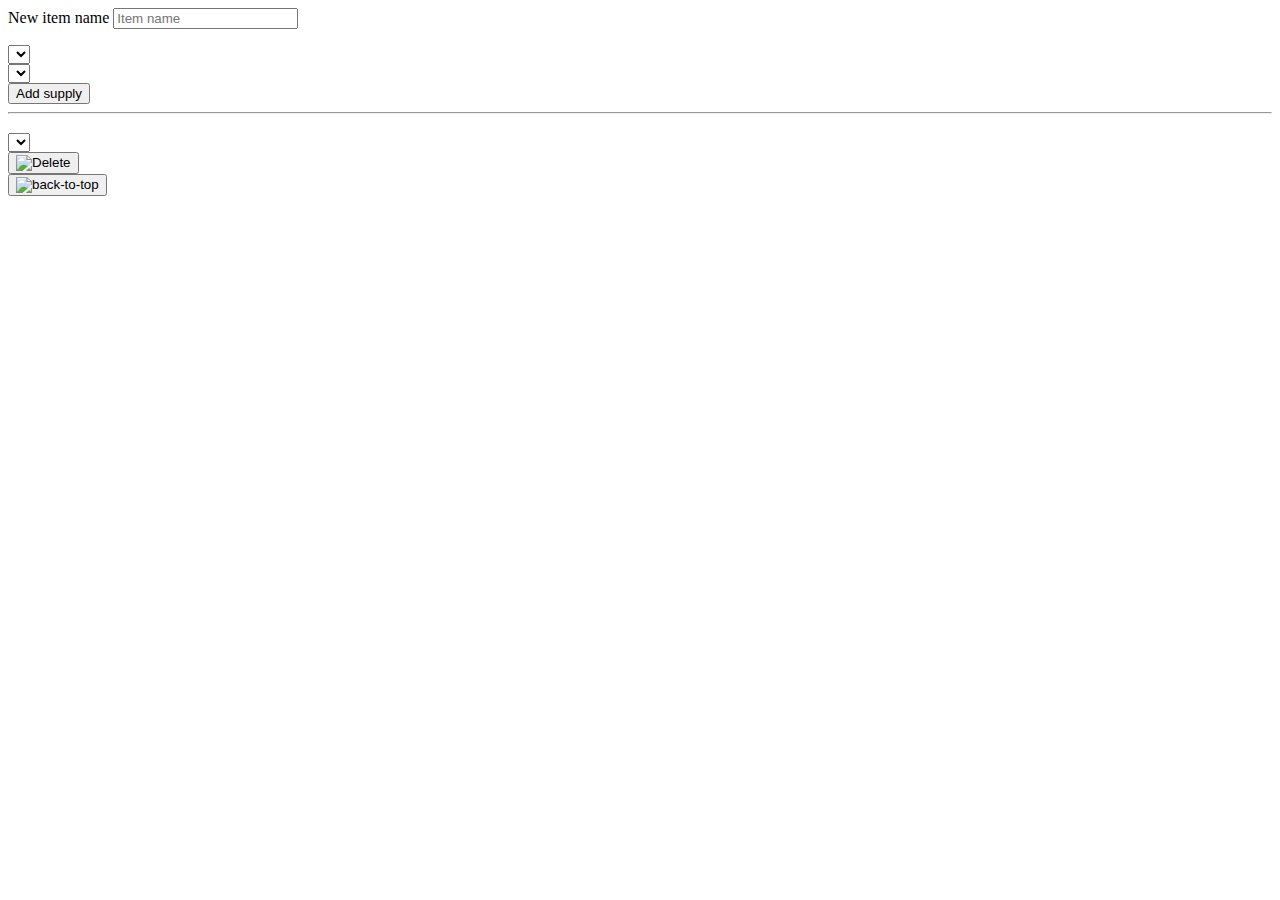
<file: src/main/resources/templates/index.html>
<!DOCTYPE html>
<html xmlns:th="http://www.thymeleaf.org" lang="en">

<head>
    <meta charset="UTF-8">
    <meta name="viewport" content="width=device-width, initial-scale=1">

    <link rel="apple-touch-icon" sizes="180x180" th:href="@{/img/favicon/apple-touch-icon.png}">
    <link rel="icon" type="image/png" sizes="32x32" th:href="@{/img/favicon/favicon-32x32.png}">
    <link rel="icon" type="image/png" sizes="16x16" th:href="@{/img/favicon/favicon-16x16.png}">
    <link rel="manifest" th:href="@{/site.webmanifest}">

    <title>Home Supplies Monitor</title>
    <link th:href="@{/css/bootstrap.css}" rel="stylesheet"/>
    <link th:href="@{/css/styles.css}" rel="stylesheet"/>
</head>

<body class="mx-auto">
<div class="container fs-4">

    <!-- HEADER -->
    <div th:insert="~{fragments/header}"></div>

    <!--ADD NEW ITEM-->
    <form th:object="${supply}" th:method="post" th:action="@{/}">

        <input type="hidden" th:name="${_csrf.parameterName}" th:value="${_csrf.token}"/>
        <label for="name">New item name</label>
        <input id="name" type="text" th:name="name"
               class="form-control" placeholder="Item name" aria-label="Item name">
        <p th:if="${#fields.hasErrors('name')}" th:each="err : ${#fields.errors('name')}" th:text="${err}" class="text-danger fs-6 my-0"></p>

        <div class="row my-2">
            <div class="col-md-6 w-50">
                <label for="new-supply-category"></label>
                <select id="new-supply-category" name="category"
                        class="form-select form-select-sm form-select-custom py-2">
                    <option th:each="category : ${T(com.yobombel.homesuppliesmonitor.model.enums.Category).values()}"
                            th:value="${category}" th:text="${category.getValue}"
                            th:label="${category.getValue}"></option>
                </select>
            </div>
            <div class="col-md-6 w-50">
                <label for="new-supply-name"></label>
                <select id="new-supply-name" name="amount"
                        class="form-select form-select-sm form-select-custom py-2">
                    <option th:each="amount : ${T(com.yobombel.homesuppliesmonitor.model.enums.Amount).values()}"
                            th:value="${amount}" th:text="${amount.getValue}"></option>
                </select>
            </div>
        </div>
        <button type="submit" class="btn btn-success">Add supply</button>
    </form>

    <hr />
    <!--CATEGORIES LIST-->
    <div class="row my-2">
        <div class="col-md-4" th:each="category : ${T(com.yobombel.homesuppliesmonitor.model.enums.Category).values()}">
            <h3 class="text-center text-lowercase capitalize-first" th:text="${category}"></h3>
            <div th:each="supply : ${allItemList}" th:if="${supply.getCategory()} == ${category}"
                 class="border border-info rounded p-2 mb-2 text-truncate">
                <span th:text="${supply.name}"
                      data-bs-toggle="tooltip" data-bs-placement="top"
                      data-bs-custom-class="custom-tooltip"
                      th:data-bs-title="${supply.name}">
                </span>
                <div class="d-flex flex-row justify-content-between">
                    <form th:object="${supply}" th:action="updateAmount" method="post"
                          th:name="${supply.name}" class="">
                        <input type="hidden" th:name="name" th:value="${supply.name}">

                        <label th:for="amount_id"></label>
                        <select th:id="item_amount_id" th:name="amount" th:onchange="this.form.submit()"
                                class="form-select form-select-sm form-select-custom">
                            <option th:value="${supply.amount.getValue}" th:text="${supply.amount.getValue}" selected
                                    disabled
                                    hidden></option>
                            <option th:each="amount : ${T(com.yobombel.homesuppliesmonitor.model.enums.Amount).values()}"
                                    th:text="${amount.getValue}"></option>
                        </select>

                    </form>
                    <form th:object="${supply}" th:action="delete" method="post" class="">
                        <input type="hidden" th:name="name" th:value="${supply.name}">
                        <button type="submit" class="btn btn-sm btn-outline-danger btn-trash"><img th:src="@{/img/trash.svg}" width="100%" alt="Delete"></button>
                    </form>
                </div>
            </div>
        </div>
    </div>

</div>

<div class="px-3" th:insert="~{fragments/footer}"></div>

<button type="button"
        class="btn btn-outline-info"
        id="btn-back-to-top">
    <img th:src="@{/img/arrow-up.svg}" width="100%" alt="back-to-top">
</button>

<script th:src="@{/js/bootstrap.bundle.min.js}"></script>
<script th:src="@{/js/scripts.js}"></script>

</body>
</html>
</file>
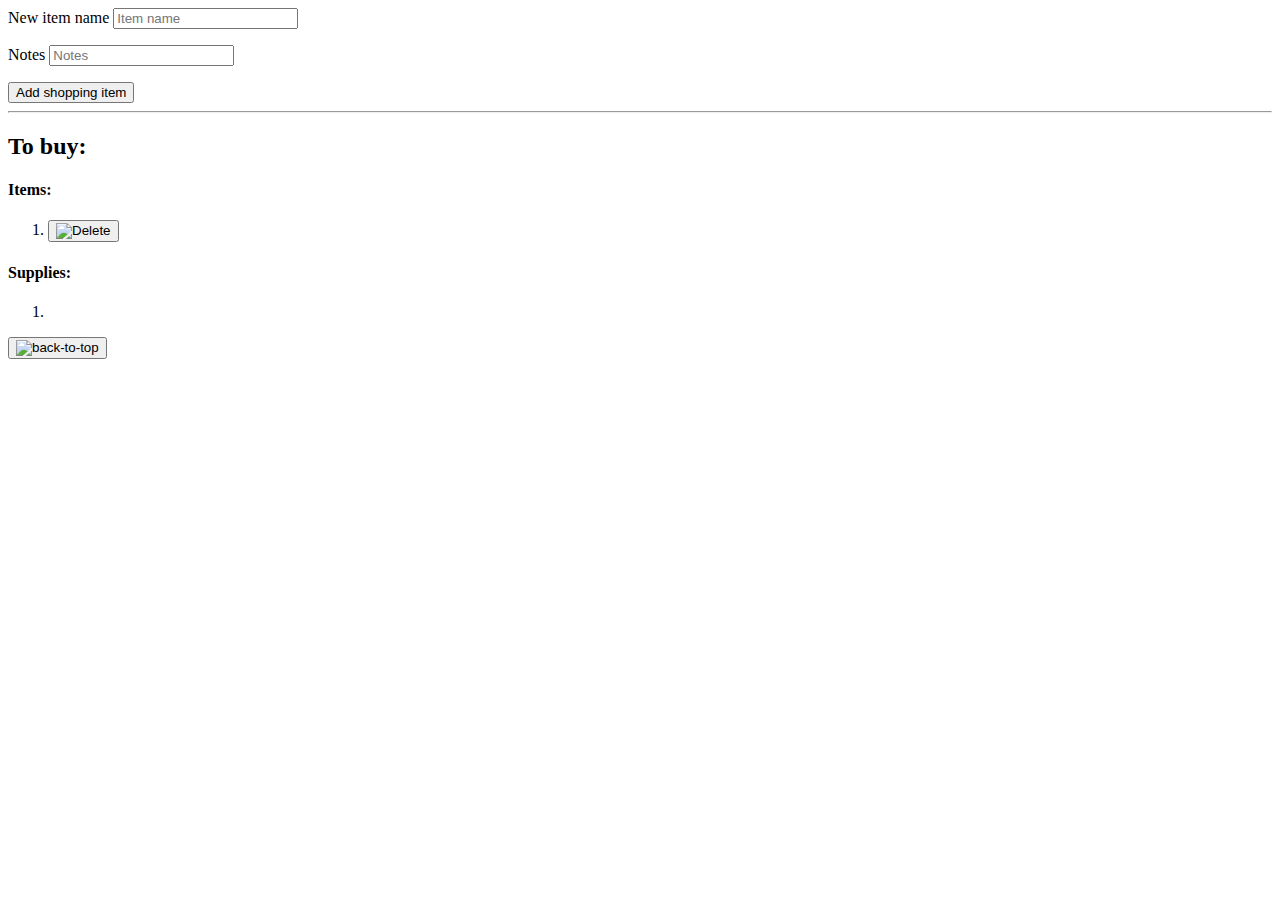
<file: src/main/resources/templates/shopping_list.html>
<!DOCTYPE html>
<html xmlns:th="http://www.thymeleaf.org" lang="en">

<head>
    <meta charset="UTF-8">
    <meta name="viewport" content="width=device-width, initial-scale=1">

    <link rel="apple-touch-icon" sizes="180x180" th:href="@{/img/favicon/apple-touch-icon.png}">
    <link rel="icon" type="image/png" sizes="32x32" th:href="@{/img/favicon/favicon-32x32.png}">
    <link rel="icon" type="image/png" sizes="16x16" th:href="@{/img/favicon/favicon-16x16.png}">
    <link rel="manifest" th:href="@{/site.webmanifest}">

    <title>Home Supplies Monitor</title>
    <link th:href="@{/css/bootstrap.css}" rel="stylesheet"/>
    <link th:href="@{/css/styles.css}" rel="stylesheet"/>
</head>

<body class="mx-auto">
<div class="container fs-4">

    <!-- HEADER -->
    <div th:insert="~{fragments/header}"></div>

    <!--ADD NEW ITEM-->
    <form th:object="${shoppingItem}" th:method="post" th:action="@{shopping_list}">

        <input type="hidden" th:name="${_csrf.parameterName}" th:value="${_csrf.token}"/>

        <div class="row my-2">
            <div class="col-md-6 w-50">
                <label for="name">New item name</label>
                <input id="name" type="text" th:name="name"
                       class="form-control" placeholder="Item name" aria-label="Item name">
                <p th:if="${#fields.hasErrors('name')}" th:each="err : ${#fields.errors('name')}" th:text="${err}"
                   class="text-danger fs-6 my-0"></p>
            </div>

            <div class="col-md-6 w-50">
                <label for="notes">Notes</label>
                <input id="notes" type="text" th:name="notes"
                       class="form-control" placeholder="Notes" aria-label="Notes">
                <p th:if="${#fields.hasErrors('notes')}" th:each="err : ${#fields.errors('notes')}" th:text="${err}"
                   class="text-danger fs-6 my-0"></p>
            </div>
        </div>

        <button type="submit" class="btn btn-success">Add shopping item</button>
    </form>
    <hr />
    <div class="row my-2">
        <h2>To buy:</h2>

        <div class="col-md-6">
            <h4>Items:</h4>
            <ol>
                <li th:each="shoppingItem : ${shoppingList}">
                    <span th:text="${shoppingItem.name}"></span>
                    <span th:text="' - ' + ${shoppingItem.notes}" class="fs-6"></span>

                    <form th:object="${shoppingItem}" th:action="@{shopping_list/delete}" method="post"
                          class="d-inline-block">
                        <input type="hidden" th:name="name" th:value="${shoppingItem.name}">
                        <button type="submit" class="btn btn-sm btn-outline-danger btn-trash"><img th:src="@{/img/trash.svg}" width="100%" alt="Delete"></button>
                    </form>

                </li>
            </ol>
        </div>

        <div class="col-md-6">
            <h4>Supplies:</h4>
            <ol>
                <li th:each="supply : ${supplyList}"
                    th:text="${supply.name}">
                </li>
            </ol>
        </div>
    </div>
</div>

<div th:insert="~{fragments/footer}"></div>

<button type="button"
        class="btn btn-outline-info"
        id="btn-back-to-top">
    <img th:src="@{/img/arrow-up.svg}" width="100%" alt="back-to-top">
</button>

<script th:src="@{/js/bootstrap.bundle.min.js}"></script>
<script th:src="@{/js/scripts.js}"></script>

</body>
</html>
</file>
